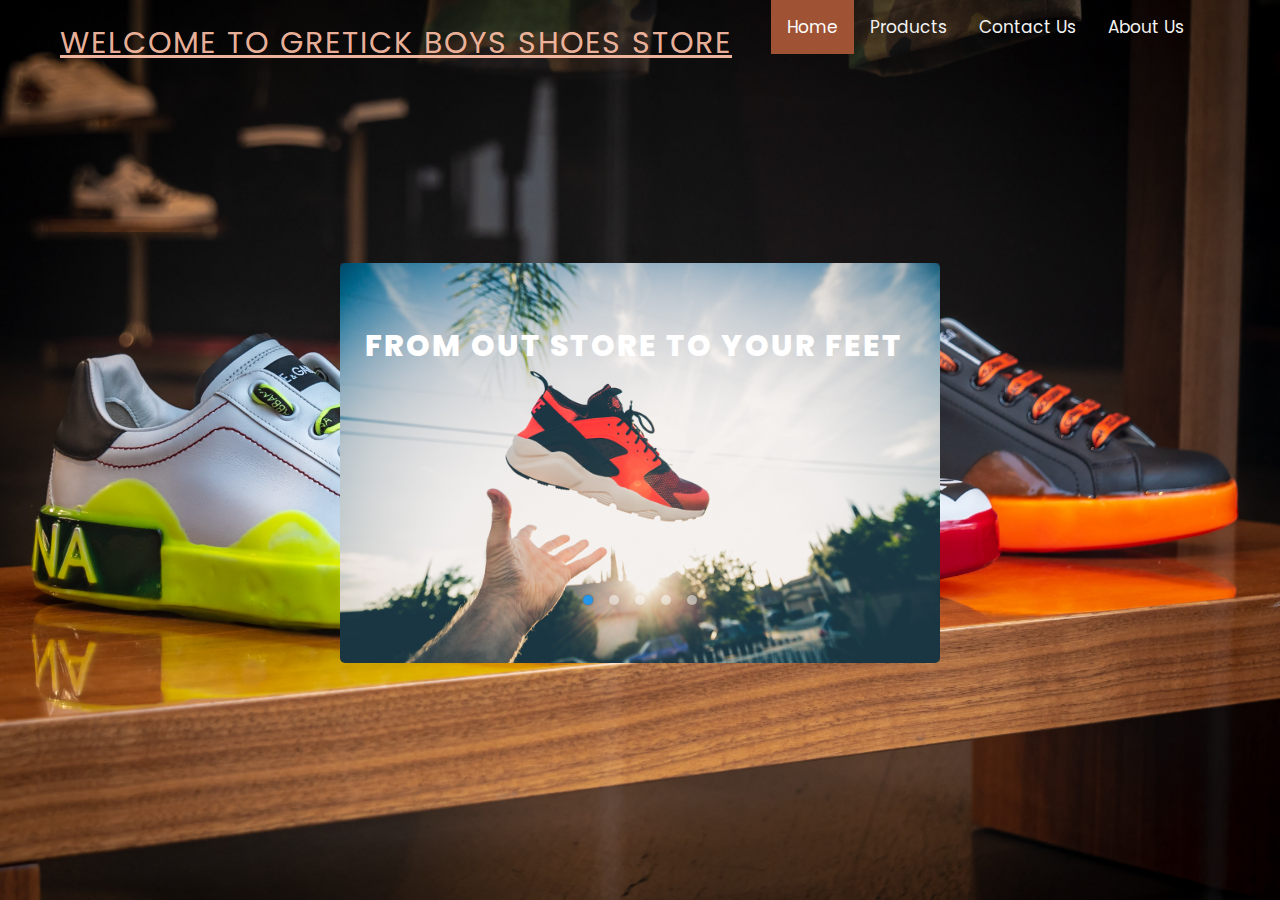
<file: index.html>
<!DOCTYPE html>
<html lang="en" dir="ltr">
  <head>
    <meta charset="utf-8">
    <meta name="viewport" content="width=device-width, initial-scale=1.0">
    <title> Gretick ShoesStore</title>
    <link rel="stylesheet" href="main.css">
 <link rel="stylesheet" href="https://cdnjs.cloudflare.com/ajax/libs/font-awesome/4.7.0/css/font-awesome.min.css">
<style>

</style>
</head>
<body>
  <p class="navbar-brand" href="#"> <u> WELCOME TO GRETICK  BOYS SHOES STORE</u></p>
<div class="topnav" id="myTopnav">
  <a href="#home" class="active">Home</a>
  <a href="./product.html">Products</a>
  <a href="contact.html" >Contact Us</a>
  <a href="./about.html">About Us</a>
  <a href="javascript:void(0);" class="icon" onclick="myFunction()">
    <i class="fa fa-bars"></i>
  </a>
</div>


    <div class="img-slider">
      <div class="slide active">
        <img src="k/100.jpg" alt="">
        <div class="info">
   <br><br> <h2>From out store to your feet</h2>
          
        </div>
      </div>
      <div class="slide">
        <img src="k/2.jpg" alt="">
        <div class="info">
          <h2>The best shoes at the tip of your fingers.</h2>
        </div>
      </div>
      <div class="slide">
        <img src="k/3.jpg" alt="">
        <div class="info">
          <h2>We made shoes. </h2><h2>You spread the word.</h2>
        </div>
      </div>
      <div class="slide">
        <img src="k/00.jpg" alt="">
        <div class="info">
          <h2>Feel the earth beneath your feet.</h2>
          
        </div>
      </div>
      <div class="slide">
        <img src="k/500.jpg" alt="">
        <div class="info">
          <h2>We make every step comfortable.</h2>
          
        </div>
      </div>
      <div class="navigation">
        <div class="btn active"></div>
        <div class="btn"></div>
        <div class="btn"></div>
        <div class="btn"></div>
        <div class="btn"></div>
      </div>
    </div>

    <script type="text/javascript">
    var slides = document.querySelectorAll('.slide');
    var btns = document.querySelectorAll('.btn');
    let currentSlide = 1;

    // Javascript for image slider manual navigation
    var manualNav = function(manual){
      slides.forEach((slide) => {
        slide.classList.remove('active');

        btns.forEach((btn) => {
          btn.classList.remove('active');
        });
      });

      slides[manual].classList.add('active');
      btns[manual].classList.add('active');
    }

    btns.forEach((btn, i) => {
      btn.addEventListener("click", () => {
        manualNav(i);
        currentSlide = i;
      });
    });

    // Javascript for image slider autoplay navigation
    var repeat = function(activeClass){
      let active = document.getElementsByClassName('active');
      let i = 1;

      var repeater = () => {
        setTimeout(function(){
          [...active].forEach((activeSlide) => {
            activeSlide.classList.remove('active');
          });

        slides[i].classList.add('active');
        btns[i].classList.add('active');
        i++;

        if(slides.length == i){
          i = 0;
        }
        if(i >= slides.length){
          return;
        }
        repeater();
      }, 10000);
      }
      repeater();
    }
    repeat();
    </script>
<script>
function myFunction() {
  var x = document.getElementById("myTopnav");
  if (x.className === "topnav") {
    x.className += " responsive";
  } else {
    x.className = "topnav";
  }
}
</script>
  </body>
</html>
</file>
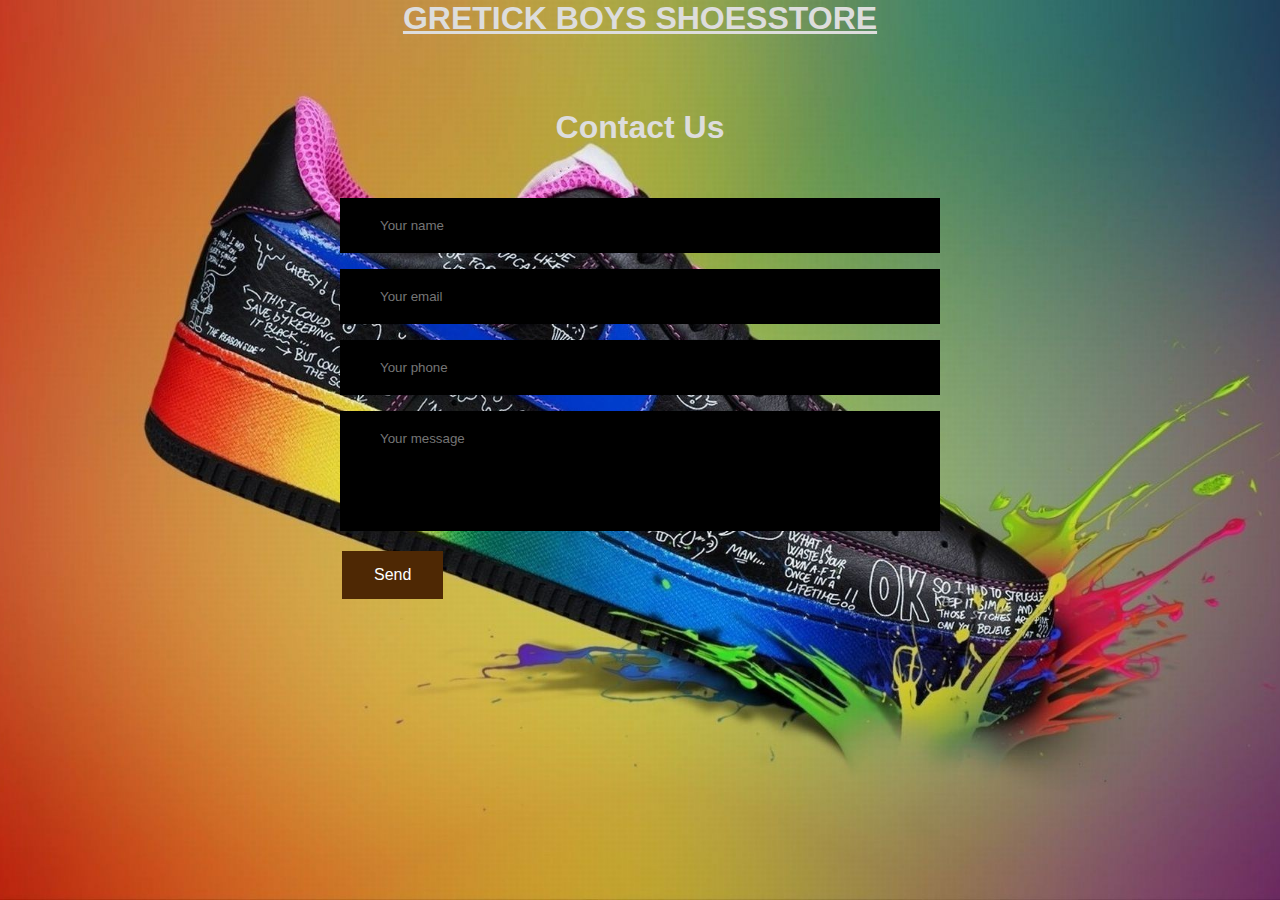
<file: contact.html>
<!DOCTYPE html>
<html lang="en" dir="ltr">
  <head>
    <meta charset="utf-8">
    <title>Contact Us</title>
    <link rel="stylesheet" href="">
    <meta name="viewport" content="width=device-width, initial-scale=1">
     <style>*{
  margin: 0;
  padding: 0;
  font-family: "montserrat",sans-serif;
}
body,html{
height: 100%;
} 
 .navbar-brand {
	    color: rgba(255, 192, 167, 0.932);
        font-size: 20px;
        font-family: Georgia, 'Times New Roman', Times, serif;
        letter-spacing: 2px;
        position: absolute;
        top: 20px;
        left: 50px;
}
.contact-section{
  background: url("k/45.jpg");
background-repeat:  no-repeat;
background-position: center ;
height: 100%;
  background-size: cover;
  /*padding: 40px 0;*/
}
.contact-section h1{
  text-align: center;
  color: #ddd;
}
.border{
  width: 100px;
  height: 10px;
  background: #34495e;
  margin: 40px auto;
}

.contact-form{
  max-width: 600px;
  margin: auto;
  padding: 0 10px;
  overflow: hidden;
}

.contact-form-text{
  display: block;
  width: 100%;
  box-sizing: border-box;
  margin: 16px 0;
  border: 0;
  background: black;
  padding: 20px 40px;
  outline: none;
  color: rgb(255, 255, 255);
  transition: 0.5s;
}
.contact-form-text:focus{
  box-shadow: 0 0 10px 4px  rgba(255, 192, 167, 0.932);;
}
textarea.contact-form-text{
  resize: none;
  height: 120px;
}
.contact-form-btn{
  background-color :#4e2804;
  border: none;
  color: white;
  padding: 15px 32px;
  text-align: center;
  text-decoration: none;
  display: inline-block;
  font-size: 16px;
  margin: 4px 2px;
  cursor: pointer;
}

.contact-form-btn:hover{
  background:#f59f7d;
}
</style> 
 </head>
  <body>

<div class="contact-section">
  <p class="navbar-brand" href="#"><u><h1> GRETICK BOYS SHOESSTORE</h1></u></q></p><br><br>

<br><br>
  <h1>Contact Us</h1>
 <br><br>
  <form class="contact-form" action="index.html" method="post">
    <input type="text" class="contact-form-text" placeholder="Your name">
    <input type="email" class="contact-form-text" placeholder="Your email">
    <input type="text" class="contact-form-text" placeholder="Your phone">
    <textarea class="contact-form-text" placeholder="Your message"></textarea>
    <input type="submit" class="contact-form-btn" value="Send">
  </form>
  
</div>


  </body>
</html>
</file>
<file: main.css>
@import url('https://fonts.googleapis.com/css2?family=Poppins:wght@100;200;300;400;500;600;700;800;900&display=swap');

*{
  margin: 0;
  padding: 0;
  box-sizing: border-box;
  font-family: "Poppins", sans-serif;
}

body{
  height: 100vh;
  display: flex;
  justify-content: center;
  align-items: center;
  background-size: cover;
  background-image:url("k/60.jpg");
  
}

.topnav {
  overflow: hidden;
  background-color: transparent;
position:absolute;
top:0px;
right:80px;
}

.topnav a {
  float: left;
  display: block;
  color: #f2f2f2;
  text-align: center;
  padding: 14px 16px;
  text-decoration: none;
  font-size: 17px;
}

.topnav a:hover {
  background-color: rgb(230, 165, 140);
  color: black;
}

.topnav a.active {
  background-color: #a05234;
  color: white;
}

.topnav .icon {
  display: none;
}

@media screen and (max-width: 630px) {
  .topnav a:not(:first-child) {display: none;}
  .topnav a.icon {
    float: right;
    display: block;
    
  }
}

@media screen and (max-width: 630px) {
  .topnav.responsive {position: absolute;
    position: absolute;
    right: 1px;
    top: 1px;}
  
  .topnav.responsive .icon {
    position: absolute;
    right: 1px;
    top: 1px;
  }
  .topnav.responsive a {
    float: none;
    display: block;
    text-align: left;
  }
}
.navbar-brand {
	color: rgba(255, 192, 167, 0.932);
  font-size: 30px;
 font-family: Georgia, 'Times New Roman', Times, serif;
  letter-spacing: 2px;
  position: absolute;
  top: 20px;
  left: 60px;
}

.img-slider{
  position: relative;
  width: 800px;
  height: 500px;
  margin: 10px;
  background: #1D212B;
}

.img-slider .slide{
  z-index: 1;
  position: absolute;
  width: 100%;
  clip-path: circle(0% at 0 50%);
}

.img-slider .slide.active{
  clip-path: circle(150% at 0 50%);
  transition: 2s;
  transition-property: clip-path;
}

.img-slider .slide img{
  z-index: 1;
  width: 100%;
  border-radius: 5px;
}

.img-slider .slide .info{
  position: absolute;
  top: 0;
  padding: 15px 30px;
}

.img-slider .slide .info h2{
  color: #fff;
  font-size: 40px;
  text-transform: uppercase;
  font-weight: 800;
  letter-spacing: 2px;
}



.img-slider .navigation{
  z-index: 2;
  position: absolute;
  display: flex;
  bottom: 30px;
  left: 50%;
  transform: translateX(-50%);
}

.img-slider .navigation .btn{
  background: rgba(255, 255, 255, 0.5);
  width: 12px;
  height: 12px;
  margin: 10px;
  border-radius: 50%;
  cursor: pointer;
}

.img-slider .navigation .btn.active{
  background: #2696E9;
  box-shadow: 0 0 2px rgba(0, 0, 0, 0.5);
}

@media (max-width: 1326px){
  .img-slider{
    width: 600px;
    height: 375px;
  }

  .img-slider .slide .info{
    padding: 10px 25px;
  }

  .img-slider .slide .info h2{
    font-size: 30px;
  }

 

  .img-slider .navigation{
    bottom: 25px;
  }

  .img-slider .navigation .btn{
    width: 10px;
    height: 10px;
    margin: 8px;
  }
}

@media (max-width: 710px){

  .navbar-brand {
    font-size: 20px;
    top:20px;
    left:15px;
  }

  .img-slider{
    width: 400px;
    height: 200px;
    top: 20px;
  }


  .img-slider .slide .info{
    padding: 10px 20px;
  }

  .img-slider .slide .info h2{
    font-size: 30px;
  }

  .img-slider .navigation{
    bottom: 15px;
  }

  .img-slider .navigation .btn{
    width: 8px;
    height: 8px;
    margin: 6px;
  }
}

@media (max-width: 420px){
  .img-slider{
    width: 320px;
    height: 200px;
  }

  .img-slider .slide .info{
    padding: 5px 10px;
  }

  .img-slider .slide .info h2{
    font-size: 25px;
  }

  .img-slider .navigation{
    bottom: 10px;
  }
}
</file>
